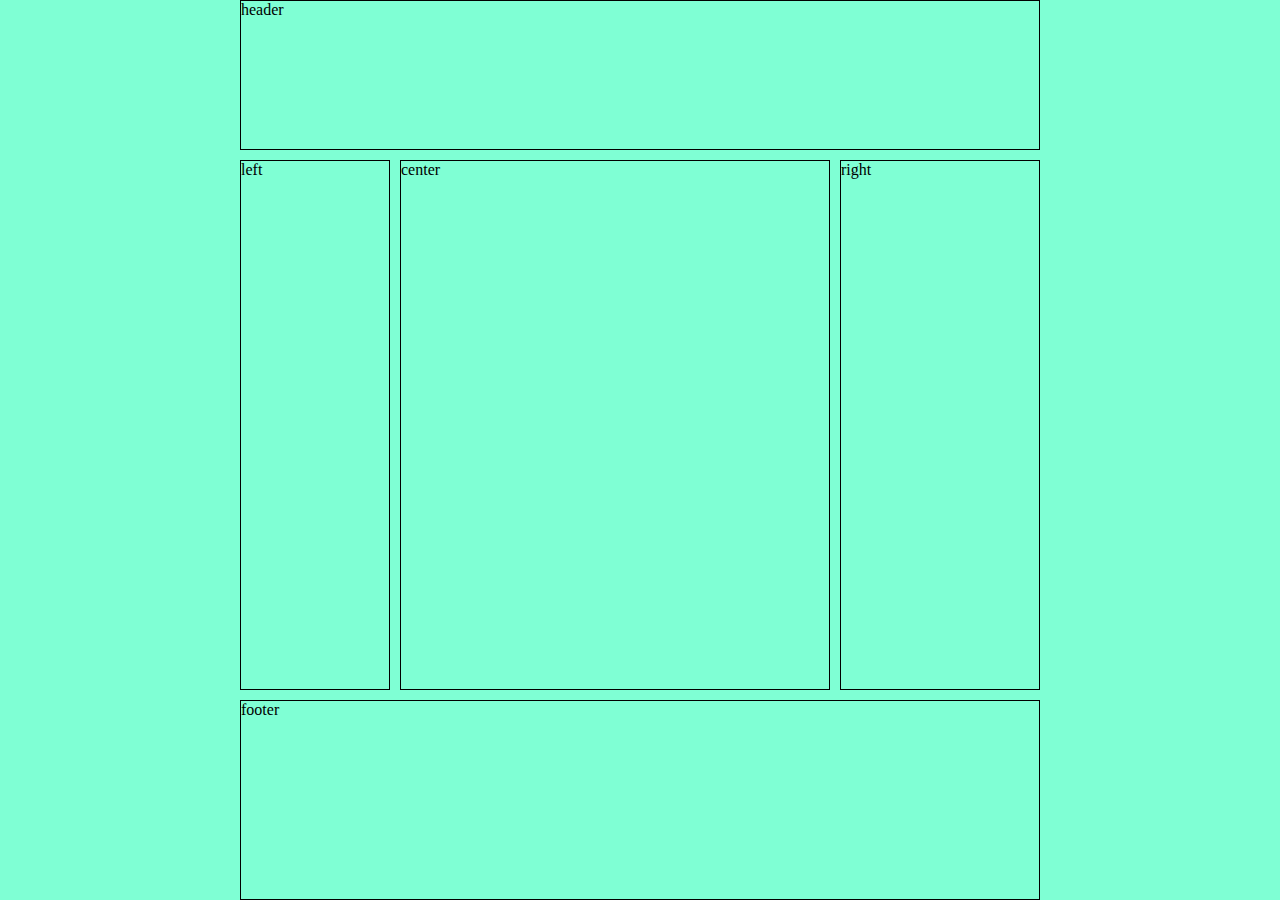
<file: Grid/index.html>
<!DOCTYPE html>
<html lang="ja">
<head>
    <meta charset="UTF-8">
    <meta http-equiv="X-UA-Compatible" content="IE=edge">
    <meta name="viewport" content="width=device-width, initial-scale=1.0">
    <title>Gridレイアウト</title>
    <link rel="stylesheet" href="style.css">
</head>
<body>
    <header>header</header>

    <!-- Gridにはdivタグがいらない -->
        <nav>left</nav>
        <main>center</main>
        <aside>right</aside>

    <footer>footer</footer>
</body>
</html>
</file>
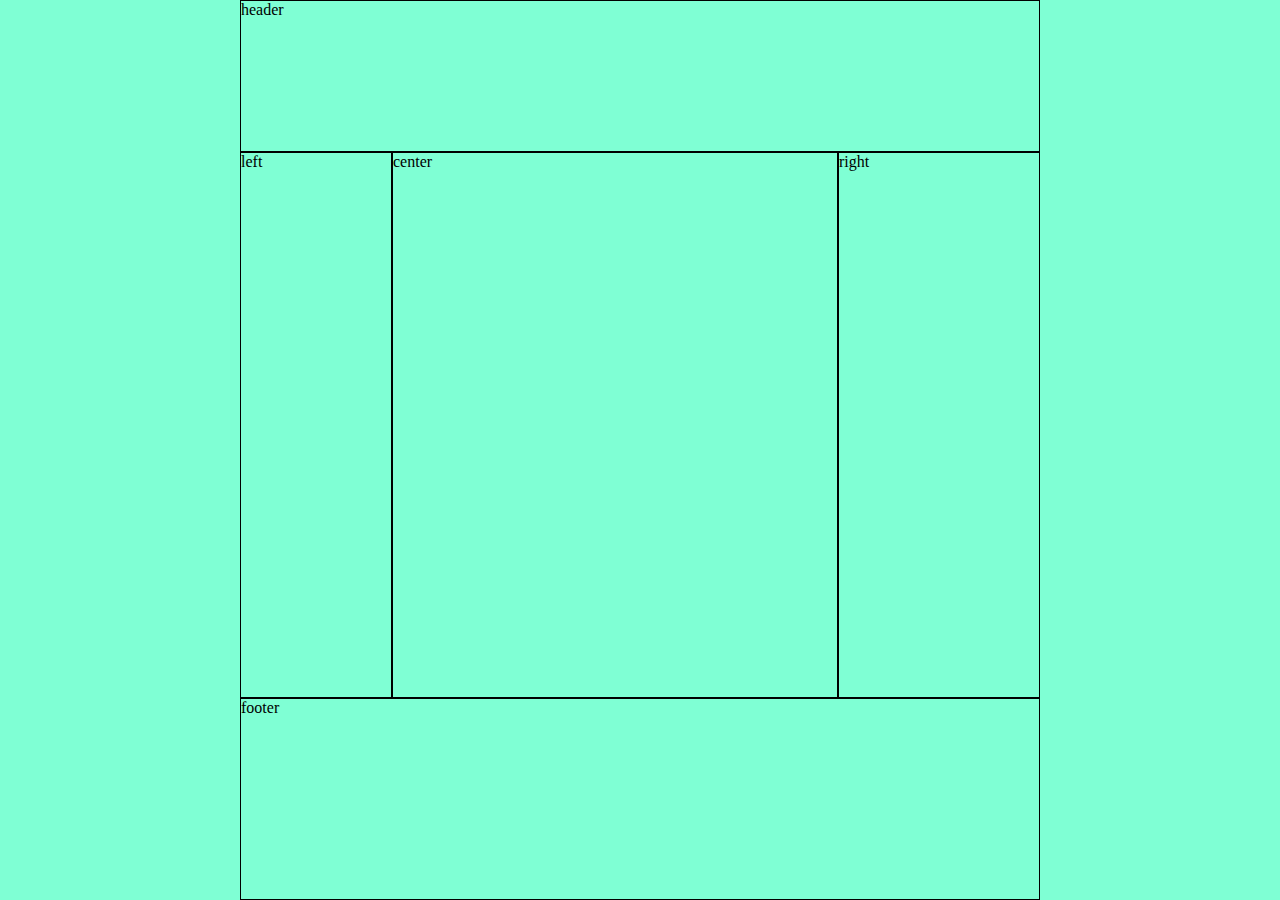
<file: 聖杯レイアウト/index.html>
<!DOCTYPE html>
<html lang="ja">
<head>
    <meta charset="UTF-8">
    <meta http-equiv="X-UA-Compatible" content="IE=edge">
    <meta name="viewport" content="width=device-width, initial-scale=1.0">
    <title>聖杯レイアウト</title>
    <link rel="stylesheet" href="style.css">
</head>
<body>
    <header>header</header>

    <div>
        <nav>left</nav>
        <main>center</main>
        <aside>right</aside>
    </div>

    <footer>footer</footer>
</body>
</html>
</file>
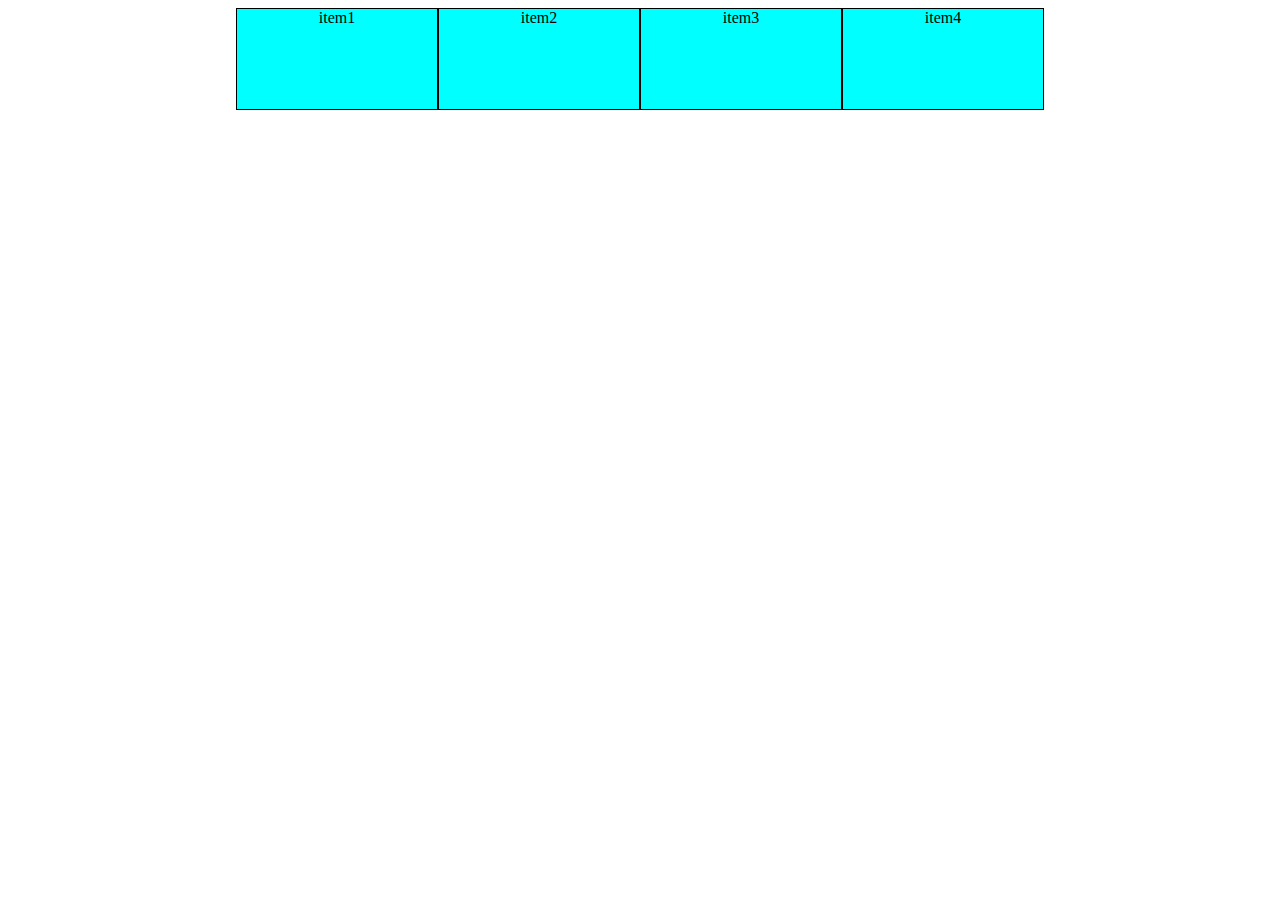
<file: flex1.html>
<!DOCTYPE html>
<html lang="ja">
<head>
    <meta charset="UTF-8">
    <meta http-equiv="X-UA-Compatible" content="IE=edge">
    <meta name="viewport" content="width=device-width, initial-scale=1.0">
    <link rel="stylesheet" href="style.css">
    <title>基本構造</title>
</head>
<body>
    <div class="container">
        <div class="item">item1</div>
        <div class="item">item2</div>
        <div class="item">item3</div>
        <div class="item">item4</div>
    </div>
</body>
</html>
</file>
<file: Grid/style.css>
body {
    background-color: aquamarine;
    /* 最低の高さを設定 こうすることにより溢れがなくなる */
    min-height: 100vh;
    /* 固定幅に設定 中央揃え*/
    width: 800px;
    margin: 0 auto;
    /* 親要素にdisplay:gridを設定 */
    display: grid;
    /* grid-templateで聖杯レイアウトを設定
    好きな名前をつけてもOK 
    後に指定する数字はheight
    1frを設定すると引き伸ばせる
    1frが２つあると二等分
    1frと2frにすると1/3と2/3に分けられる
    /以降がwidthの設定
    */
    grid-template:
        "header header header header header" 150px
        "...... ...... ...... ...... ......" 10px
        "left   ...... center ...... right" 1fr
        "...... ...... ...... ...... ......" 10px
        "footer footer footer footer footer" 200px
        / 150px 10px minmax(300px, 1fr) 10px 200px;
}
/* minmaxで幅の最小値と最大値の設定 */

header {
    /* 子要素にgrid-areaを設定 */
    grid-area: header;
    border: 1px solid;
}

nav,main,aside{
    border: 1px solid;
}

main {
    grid-area: center;
}

nav {
    grid-area: left;
}

aside {
    grid-area: right;
}

footer {
    border:1px solid;
    grid-area: footer;
}

/* 横幅が900px以下になった場合 */
@media screen and (max-width:900px){
    body {
        grid-template:
        "header" 150px
        "center" 1fr
        "left"
        "right"
        "footer" 200px;
    }
}
</file>
<file: 聖杯レイアウト/style.css>
body {
    background-color: aquamarine;
    /* 最低の高さを設定 こうすることにより溢れがなくなる */
    min-height: 100vh;
    /* divを画面の高さにするために親要素にdisplay:flex */
    display: flex;
    /* 横並びになってしまったのでflex-directionで縦に設定 */
    flex-direction: column;
    /* 固定幅に設定 中央揃え*/
    width: 800px;
    margin: 0 auto;
}

header {
    border: 1px solid;
    height: 150px;
}

div nav,main,aside{
    border: 1px solid;
}

footer {
    border:1px solid;
}

div {
    /* nav,main,asideを横並び */
    display: flex;
    /* 画面の高さいっぱいに広げる */
    flex: 1;
}

main {
    /* mainを横いっぱいに広げる */
    flex: 1;
}

nav {
    width:150px
}

aside {
    width: 200px;
}

footer {
    height: 200px;
}

/* 横幅が900px以下になった場合 */
@media screen and (max-width:800px){
    /* bodyのwidthを上書き */
    body {
        width: 100%;
    }
    /* 縦並びにする */
    div {
        flex-direction: column;
    }
    /* navとasideも画面幅に設定 */
    nav, aside {
        width: 100%;
    }
    /* mainをnavの上に持ってくる */
    main {
        order: -1;
    }
}
</file>
<file: style.css>
.item {
    width: 200px;
    height: 100px;
    background-color: aqua;
    border: 1px solid ;
    text-align: center;
}

.container {
    /* 画面の高さを設定 */
    height: 100vh;
    /* 親要素にdisplay:flex */
    display: flex;
    /* flexコンテナに対して左右中央揃え */
    justify-content: center;

    /* ----------align-content:複数行にしたときの垂直方向の揃え---------- */
    /* align-content: stretch; 初期値*/


body {
    /* height: 100vm; */
}
</file>
